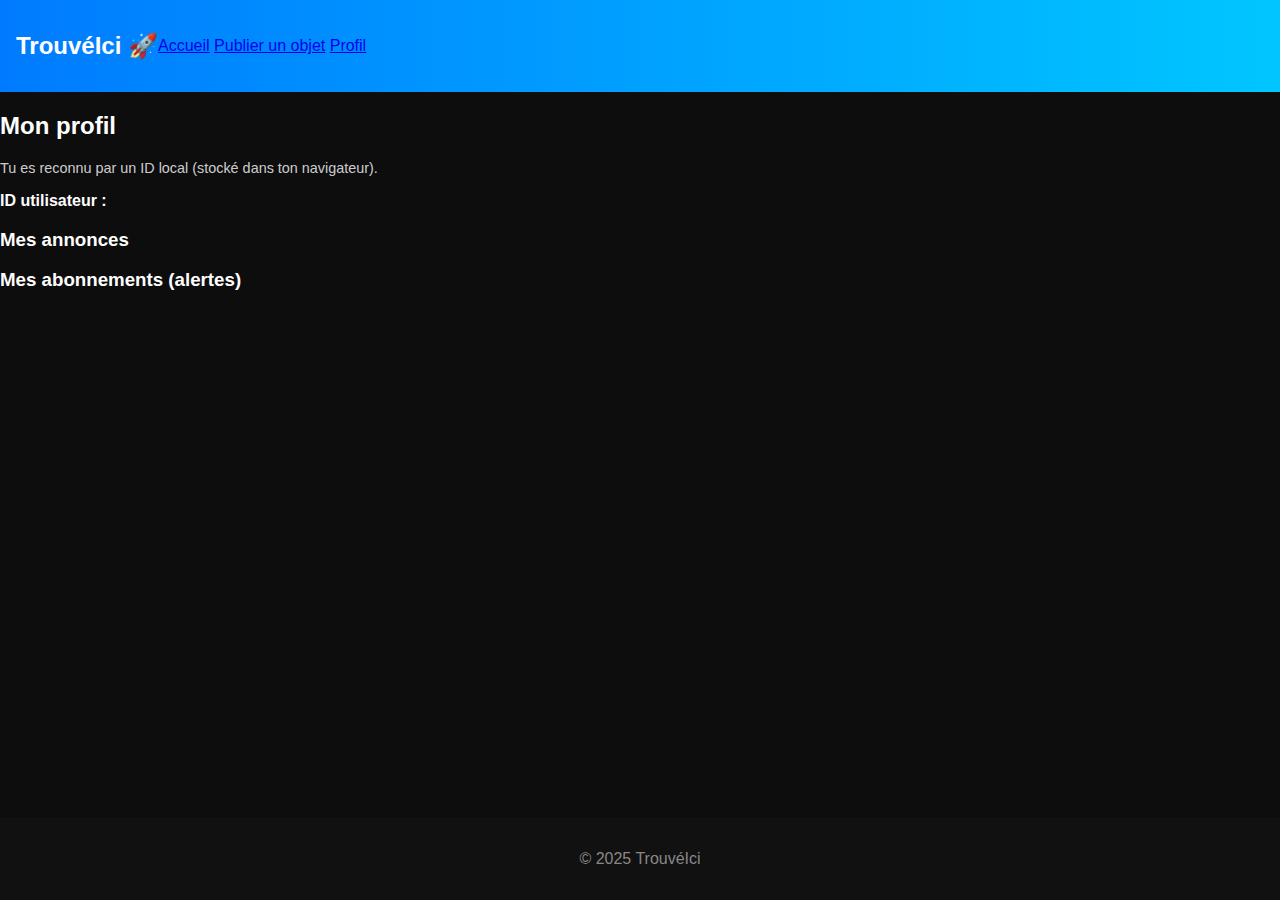
<file: profile.html>
<!DOCTYPE html>
<html lang="fr">
<head>
  <meta charset="utf-8" />
  <title>TrouveIci - Profil</title>
  <meta name="viewport" content="width=device-width,initial-scale=1" />
  <link rel="stylesheet" href="style.css">
  <style>.mini { font-size:0.9rem; color:rgba(255,255,255,0.8); margin-bottom:8px; }</style>
</head>
<body>
  <header>
    <h1>TrouvéIci 🚀</h1>
    <nav>
      <a href="index.html">Accueil</a>
      <a href="publish.html">Publier un objet</a>
      <a href="profile.html">Profil</a>
    </nav>
  </header>

  <main>
    <h2>Mon profil</h2>
    <div class="mini">Tu es reconnu par un ID local (stocké dans ton navigateur).</div>
    <p><strong>ID utilisateur :</strong> <span id="uid"></span></p>

    <h3>Mes annonces</h3>
    <div id="myAnnouncements"></div>

    <h3>Mes abonnements (alertes)</h3>
    <div id="mySubs"></div>
  </main>

  <footer>
    <p>&copy; 2025 TrouvéIci</p>
  </footer>

  <script src="script.js"></script>
</body>
</html>
</file>
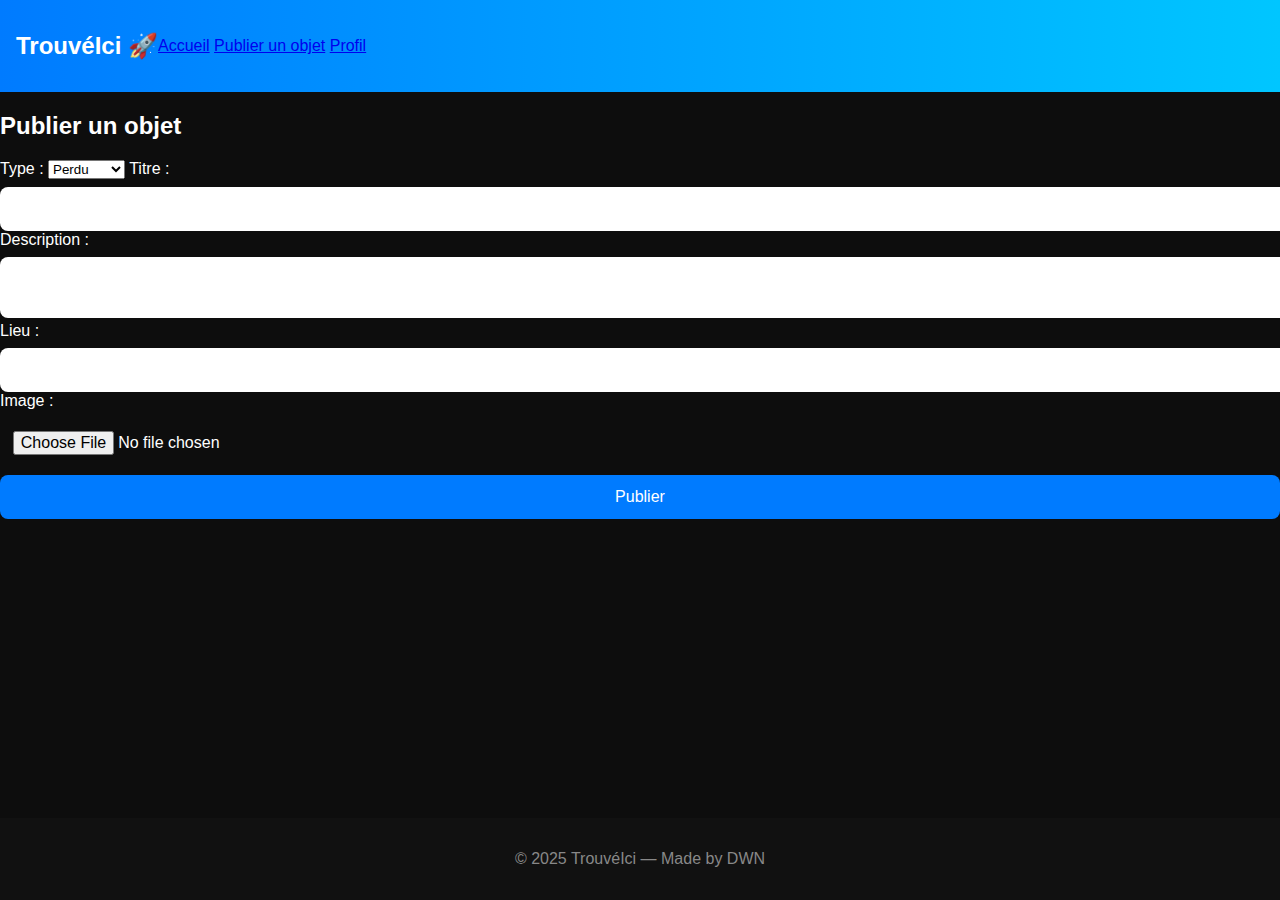
<file: publish.html>
<!DOCTYPE html>
<html lang="fr">
<head>
  <meta charset="UTF-8">
  <title>Publier un objet - TrouvéIci</title>
  <link rel="stylesheet" href="style.css">
</head>
<body>
  <header>
    <h1>TrouvéIci 🚀</h1>
    <nav>
      <a href="index.html">Accueil</a>
      <a href="publish.html">Publier un objet</a>
      <a href="profile.html">Profil</a>
    </nav>
  </header>

  <main>
    <h2>Publier un objet</h2>
    <form id="publishForm">
      <label>Type :</label>
      <select id="objectType">
        <option>Perdu</option>
        <option>Trouvé</option>
        <option>À donner</option>
      </select>

      <label>Titre :</label>
      <input type="text" id="objectName" required>

      <label>Description :</label>
      <textarea id="objectDesc" required></textarea>

      <label>Lieu :</label>
      <input type="text" id="objectLocation" required>

      <label>Image :</label>
      <input type="file" id="objectImage" accept="image/*">

      <button type="submit">Publier</button>
    </form>

    <div id="confirmation" style="display:none;">
      ✅ Objet publié avec succès !
    </div>
  </main>

  <footer>
    <p>&copy; 2025 TrouvéIci — Made by DWN</p>
  </footer>

  <script src="script.js"></script>
</body>
</html>
</file>
<file: style.css>
/* Style général */
body {
  margin: 0;
  font-family: 'Segoe UI', sans-serif;
  background: #0d0d0d;
  color: #fff;
  display: flex;
  flex-direction: column;
  min-height: 100vh;
}

/* Header */
header {
  display: flex;
  align-items: center;
  padding: 1rem;
  background: linear-gradient(90deg, #007BFF, #00C6FF);
  color: white;
}
header .logo {
  height: 50px;
  margin-right: 10px;
}
header h1 {
  font-size: 1.5rem;
}

/* Sections */
section {
  padding: 1rem;
  margin: 1rem;
  background: #111;
  border-radius: 10px;
  box-shadow: 0 0 10px rgba(0,0,0,0.5);
}

/* Formulaire */
input, textarea, button {
  width: 100%;
  margin-top: 0.5rem;
  padding: 0.8rem;
  border: none;
  border-radius: 8px;
  font-size: 1rem;
}
button {
  background: #007BFF;
  color: white;
  cursor: pointer;
  transition: 0.3s;
}
button:hover {
  background: #0056b3;
}

/* Liste des objets */
#listeObjets {
  list-style: none;
  padding: 0;
}
#listeObjets li {
  padding: 0.5rem;
  border-bottom: 1px solid #333;
}

/* Carte */
#map {
  height: 300px;
  width: 100%;
  border-radius: 10px;
  margin-top: 1rem;
}

/* Chat */
#chatBox {
  height: 200px;
  overflow-y: auto;
  background: #222;
  padding: 1rem;
  border-radius: 10px;
  margin-bottom: 0.5rem;
}
.message {
  background: #007BFF;
  padding: 0.5rem 1rem;
  border-radius: 15px;
  margin-bottom: 0.5rem;
  animation: fadeIn 0.5s ease-in-out;
}

/* Animations */
@keyframes fadeIn {
  from { opacity: 0; transform: translateY(10px); }
  to { opacity: 1; transform: translateY(0); }
}

/* Footer */
footer {
  text-align: center;
  padding: 1rem;
  margin-top: auto;
  background: #111;
  color: #888;
}

/* Responsive */
@media (max-width: 600px) {
  header h1 {
    font-size: 1rem;
  }
  section {
    margin: 0.5rem;
    padding: 0.8rem;
  }
}
</file>
